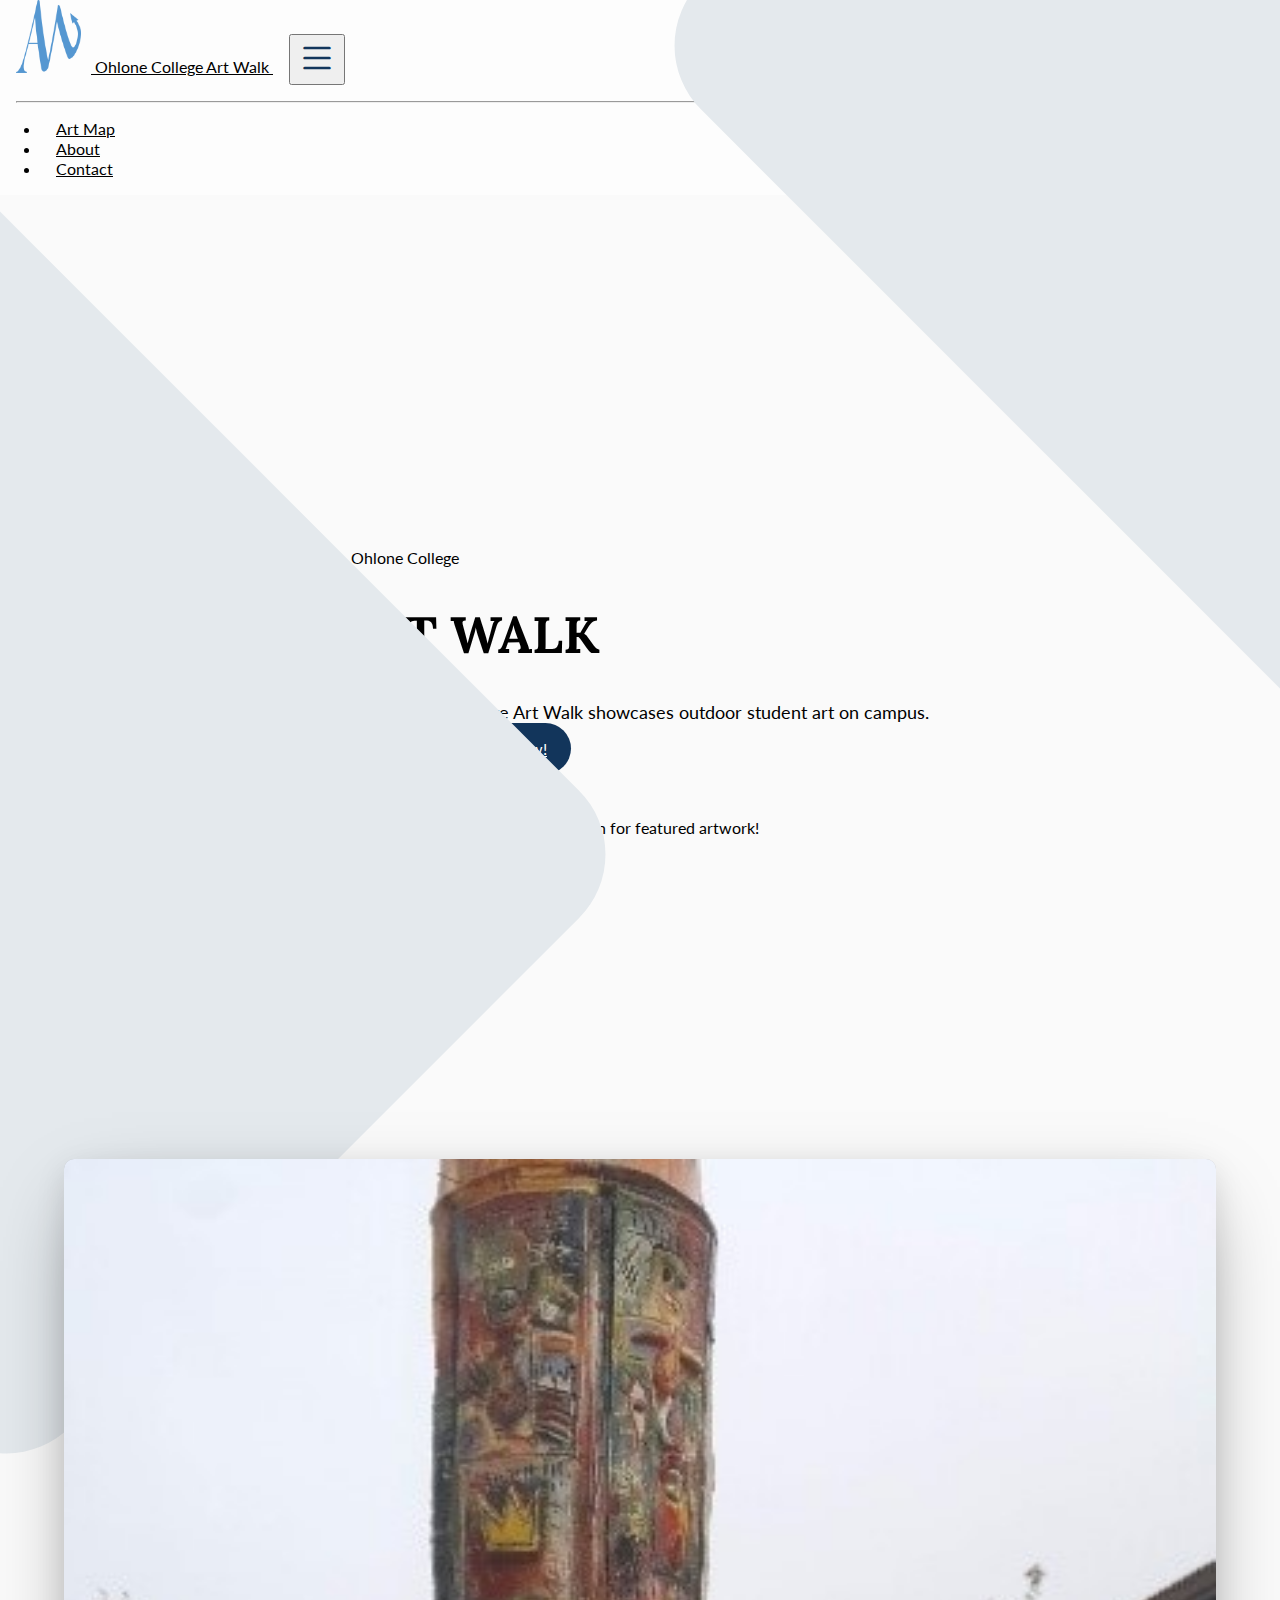
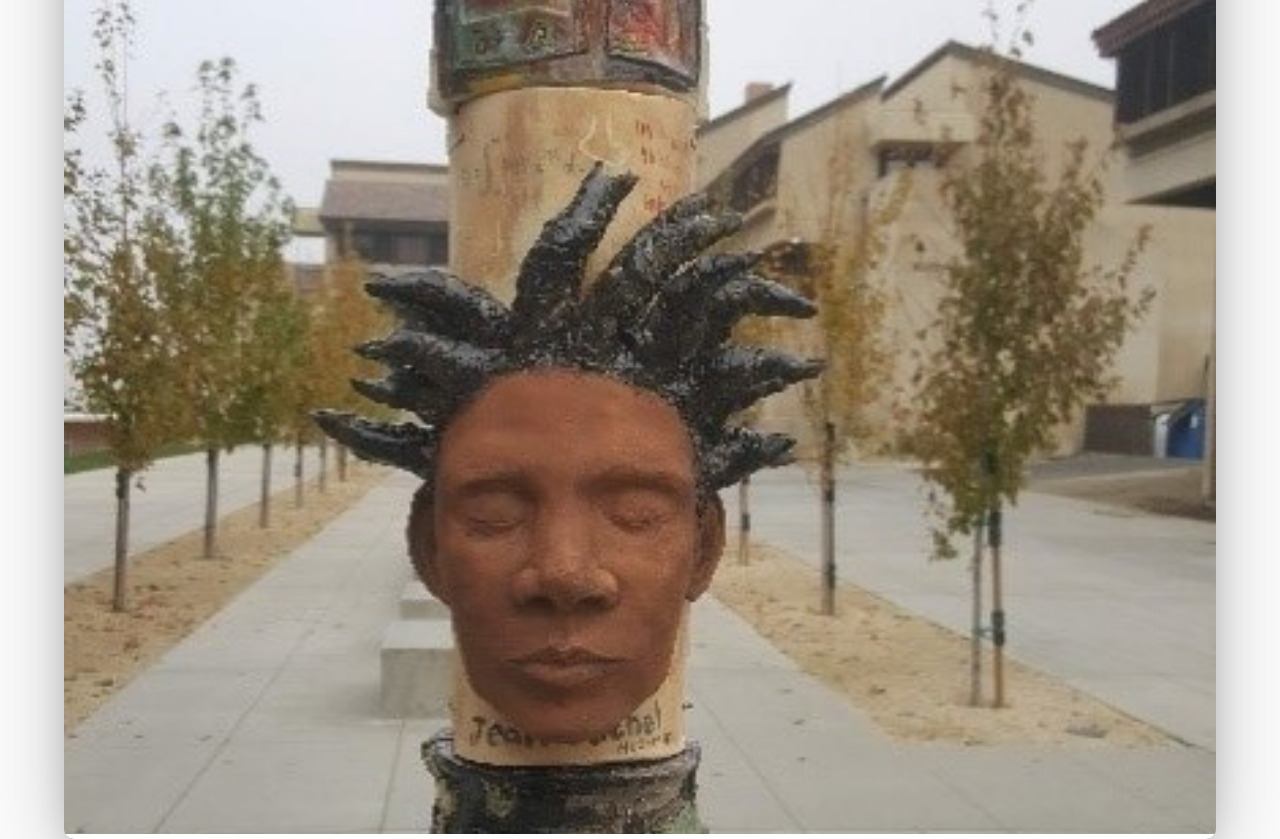
<file: index.html>
<!doctype html>
<html lang="en">

<head>
  <!-- Required meta tags -->
  <meta charset="utf-8">
  <meta name="viewport" content="width=device-width, initial-scale=1, shrink-to-fit=no">
  <link rel="apple-touch-startup-image" href="">
  <!--add link to logo-->
  <link rel="icon" type="image/x-icon" href="">
  <!--add link to logo-->

  <meta name="description" content="The Ohlone College Art Walk showcases outdoor student art on campus.">
  <meta name="Keywords" content="Ohlone College  |  art walk  |  art  |  student art  | college artwork | art pieces">
  <meta name="copyright" content="Copyright © 2022 Ohlone College Art Walk" />

  <link href="https://cdn.jsdelivr.net/npm/bootstrap@5.0.0-beta2/dist/css/bootstrap.min.css" rel="stylesheet"
    integrity="sha384-BmbxuPwQa2lc/FVzBcNJ7UAyJxM6wuqIj61tLrc4wSX0szH/Ev+nYRRuWlolflfl" crossorigin="anonymous">
  <link rel="stylesheet" href="https://cdn.jsdelivr.net/npm/bootstrap-icons@1.10.2/font/bootstrap-icons.css">
  <link rel="preconnect" href="https://fonts.googleapis.com">
  <link rel="preconnect" href="https://fonts.gstatic.com" crossorigin>
  <link href="https://fonts.googleapis.com/css2?family=Lato&family=Lora:wght@700&display=swap" rel="stylesheet">

  <link rel="stylesheet" href="css/style.css">
  <link rel="stylesheet" href="css/gallery.css">

  <script src="https://code.jquery.com/jquery-3.5.1.slim.min.js"
    integrity="sha384-DfXdz2htPH0lsSSs5nCTpuj/zy4C+OGpamoFVy38MVBnE+IbbVYUew+OrCXaRkfj" crossorigin="anonymous">
  </script>




  <title>Ohlone College Art Walk</title>
</head>

<body class="home-body">

  <!--content start-->

  <!--header-->
  <header class="home-nav fixed-top navbar navbar-expand-md bd-navbar">
    <nav class="container-xxl flex-wrap flex-md-nowrap" aria-label="Main navigation">
      <a class="navbar-brand p-0 me-2" href="index.html" aria-label="Bootstrap">
        <div class="logo">
          <img src="images/logo.png" alt="Art Walk Logo">
        </div>
        <p>Ohlone College Art Walk</p>
      </a>

      <button class="navbar-toggler" type="button" data-bs-toggle="collapse" data-bs-target="#bdNavbar"
        aria-controls="bdNavbar" aria-expanded="false" aria-label="Toggle navigation">
        <i class="bi bi-list"></i>
      </button>

      <div class="collapse navbar-collapse" id="bdNavbar">

        <hr class="d-md-none">

        <ul class="navbar-nav flex-wrap ms-md-auto">
          <li class="nav-item col-6 col-md-auto">
            <a class="nav-link" href="html/map.html">Art Map</a>
          </li>
          <li class="nav-item col-6 col-md-auto">
            <a class="nav-link" href="html/about.html">About</a>
          </li>
          <li class="nav-item col-6 col-md-auto">
            <a class="nav-link" href="html/contact.html">Contact</a>
          </li>

        </ul>

      </div>
    </nav>
  </header>



  <!--hero image-->
  <main class="home-main hero-image px-4 text-center text-bg-dark">
    <div class="text">
      <p class="h3">Ohlone College</p>
      <h1>ART WALK</h1>
      <p class="lead">The Ohlone College Art Walk showcases outdoor student art on campus.</p>
      <a href="html/map.html" class="btn btn-lg btn-primary">Start Your Journey Now!</a>
    </div>

    <div class="lead-arrow">

      <p>Scroll down for featured artwork!</p>
      <i class="bi bi-chevron-down"></i>

    </div>
    
  <!--design-->
  <div class="shape rectangle-top"></div>
  <div class="shape rectangle-bottom"></div>

  </main>
  <div class="news">
    <div class="gallery">
      <section class="gallery_items">
        <figure class="gallery_item">
          <img src="images/3_Basquiat-thumbnail.jpg" />
        </figure>

        <figure class="gallery_item">
          <img src="images/7_thumbnail.jpg" />
        </figure>

        <figure class="gallery_item">
          <img src="images/9_Magritte-thumbnail.jpg" />
        </figure>


      </section>
    </div>
  </div>


  <!--content end-->

  <!-- JavaScript -->
  <script src="https://cdn.jsdelivr.net/npm/@popperjs/core@2.6.0/dist/umd/popper.min.js"
    integrity="sha384-KsvD1yqQ1/1+IA7gi3P0tyJcT3vR+NdBTt13hSJ2lnve8agRGXTTyNaBYmCR/Nwi" crossorigin="anonymous">
  </script>
  <script src="https://cdn.jsdelivr.net/npm/bootstrap@5.0.0-beta2/dist/js/bootstrap.min.js"
    integrity="sha384-nsg8ua9HAw1y0W1btsyWgBklPnCUAFLuTMS2G72MMONqmOymq585AcH49TLBQObG" crossorigin="anonymous">
  </script>

</body>

</html>
</file>
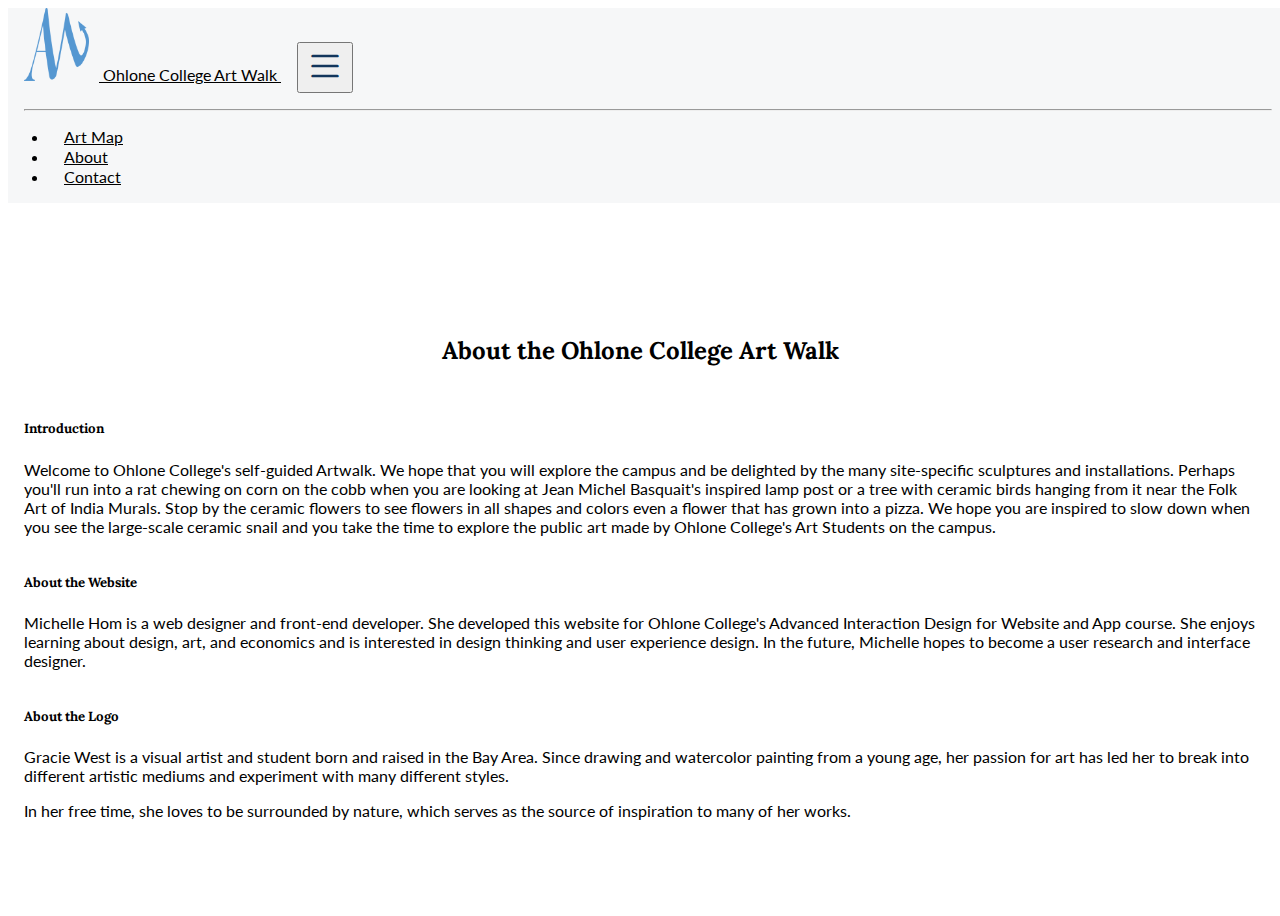
<file: html/about.html>
<!doctype html>
<html lang="en">
    <head>
        <!-- Required meta tags -->
        <meta charset="utf-8">
        <meta name="viewport" content="width=device-width, initial-scale=1, shrink-to-fit=no">
        <link rel="apple-touch-startup-image" href=""> <!--add link to logo-->
        <link rel="icon" type="image/x-icon" href=""> <!--add link to logo-->
        
        <meta name="description" content="The Ohlone College Art Walk showcases outdoor student art on campus.">
        <meta name="Keywords" content="Ohlone College  |  art walk  |  art  |  student art  | college artwork | art pieces">
        <meta name="copyright" content="Copyright © 2022 Ohlone College Art Walk" />
    
        <link href="https://cdn.jsdelivr.net/npm/bootstrap@5.0.0-beta2/dist/css/bootstrap.min.css" rel="stylesheet" integrity="sha384-BmbxuPwQa2lc/FVzBcNJ7UAyJxM6wuqIj61tLrc4wSX0szH/Ev+nYRRuWlolflfl" crossorigin="anonymous">
        <link rel="stylesheet" href="https://cdn.jsdelivr.net/npm/bootstrap-icons@1.10.2/font/bootstrap-icons.css">
        <link rel="preconnect" href="https://fonts.googleapis.com">
        <link rel="preconnect" href="https://fonts.gstatic.com" crossorigin>
        <link href="https://fonts.googleapis.com/css2?family=Lato&family=Lora:wght@700&display=swap" rel="stylesheet">
    
        <link rel="stylesheet" href="../css/style.css">
    
        <script src="https://code.jquery.com/jquery-3.5.1.slim.min.js" integrity="sha384-DfXdz2htPH0lsSSs5nCTpuj/zy4C+OGpamoFVy38MVBnE+IbbVYUew+OrCXaRkfj" crossorigin="anonymous"></script>
        <script src="../js/javascript.js"></script>

        <title>About - Ohlone College Art Walk</title>
      </head>

<body>

    <!--content start-->
    
    <!--header-->
    <header class="fixed-top navbar navbar-expand-md bd-navbar">
        <nav class="container-xxl flex-wrap flex-md-nowrap" aria-label="Main navigation">
          <a class="navbar-brand p-0 me-2" href="../index.html" aria-label="Bootstrap">
            <div class="logo">
              <img src="../images/logo.png" alt="Art Walk Logo">
            </div>
            <p>Ohlone College Art Walk</p>
          </a>
      
          <button class="navbar-toggler" type="button" data-bs-toggle="collapse" data-bs-target="#bdNavbar" aria-controls="bdNavbar" aria-expanded="false" aria-label="Toggle navigation">
              <i class="bi bi-list"></i>
          </button>
      
          <div class="collapse navbar-collapse" id="bdNavbar">
      
            <hr class="d-md-none">
      
            <ul class="navbar-nav flex-wrap ms-md-auto">
              <li class="nav-item col-6 col-md-auto">
                <a class="nav-link" href="map.html">Art Map</a>
              </li>
              <li class="nav-item col-6 col-md-auto">
                <a class="nav-link" href="about.html">About</a>
              </li>
              <li class="nav-item col-6 col-md-auto">
                  <a class="nav-link" href="contact.html">Contact</a>
                </li>
              
            </ul>
          
          </div>
        </nav>
    </header>

    <main class="about container-xxl">
      <h2>About the Ohlone College Art Walk</h2>

      <h5>Introduction</h5>
      <p>Welcome to Ohlone College's self-guided Artwalk. We hope that you will explore the campus and be delighted by the many site-specific sculptures and installations. Perhaps you'll run into a rat chewing on corn on the cobb when you are looking at Jean Michel Basquait's inspired lamp post or a tree with ceramic birds hanging from it near the Folk Art of India Murals. Stop by the ceramic flowers to see flowers in all shapes and colors even a flower that has grown into a pizza. We hope you are inspired to slow down when you see the large-scale ceramic snail and you take the time to explore the public art made by Ohlone College's Art Students on the campus.  
      </p>

      <h5>About the Website</h5>
      <p>Michelle Hom is a web designer and front-end developer. She developed this website for Ohlone College's Advanced Interaction Design for Website and App course. She enjoys learning about design, art, and economics and is interested in design thinking and user experience design. In the future, Michelle hopes to become a user research and interface designer.
      </p>

      <h5>About the Logo</h5>
      <p>Gracie West is a visual artist and student born and raised in the Bay Area. Since drawing and watercolor painting from a young age, her passion for art has led her to break into different artistic mediums and experiment with many different styles.</p>
      <p>In her free time, she loves to be surrounded by nature, which serves as the source of inspiration to many of her works. </p>
    </main>

    <!--content end-->

    <!-- JavaScript -->
    <script src="https://cdn.jsdelivr.net/npm/@popperjs/core@2.6.0/dist/umd/popper.min.js" integrity="sha384-KsvD1yqQ1/1+IA7gi3P0tyJcT3vR+NdBTt13hSJ2lnve8agRGXTTyNaBYmCR/Nwi" crossorigin="anonymous"></script>
    <script src="https://cdn.jsdelivr.net/npm/bootstrap@5.0.0-beta2/dist/js/bootstrap.min.js" integrity="sha384-nsg8ua9HAw1y0W1btsyWgBklPnCUAFLuTMS2G72MMONqmOymq585AcH49TLBQObG" crossorigin="anonymous"></script>

</body>
</html>
</file>
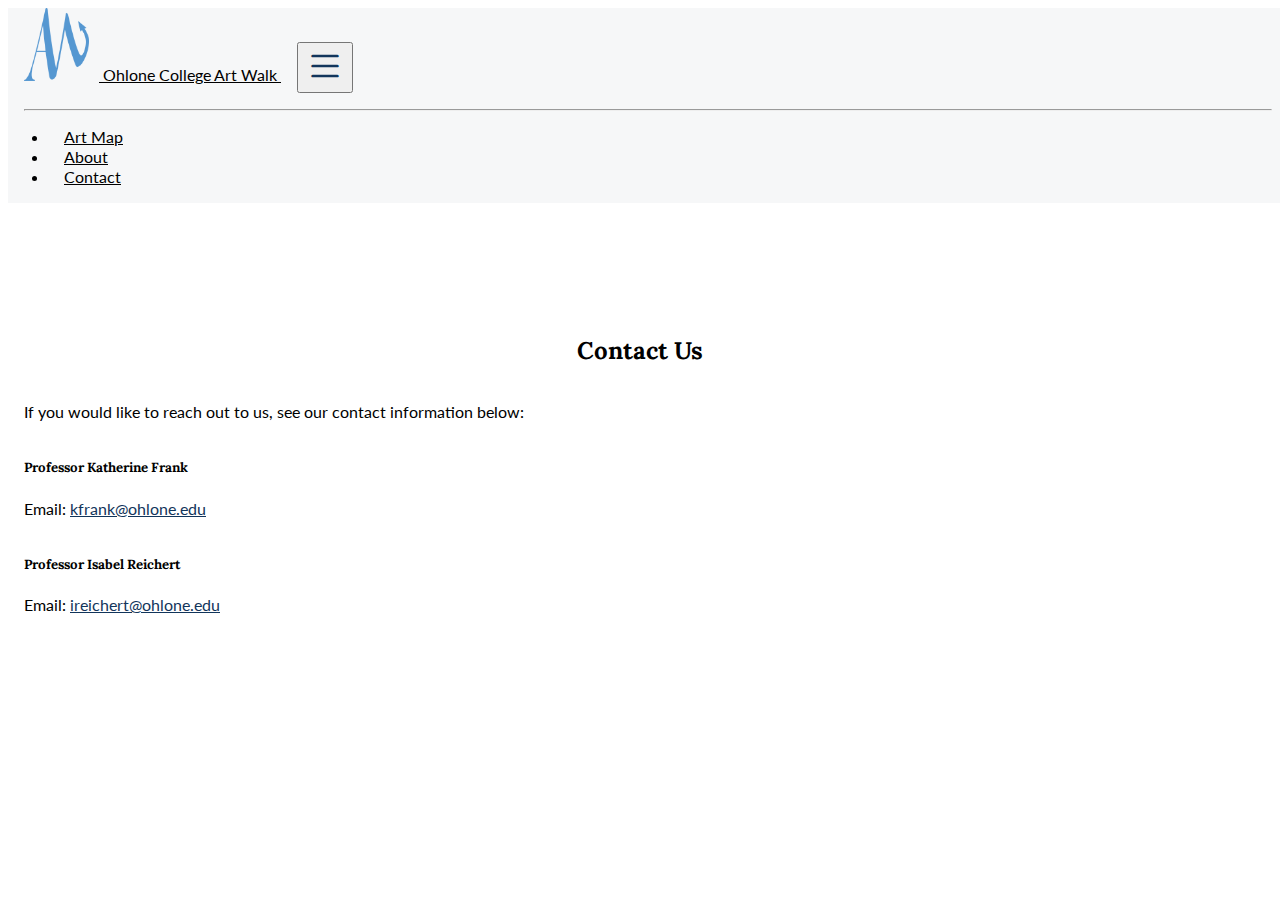
<file: html/contact.html>
<!doctype html>
<html lang="en">
    <head>
        <!-- Required meta tags -->
        <meta charset="utf-8">
        <meta name="viewport" content="width=device-width, initial-scale=1, shrink-to-fit=no">
        <link rel="apple-touch-startup-image" href=""> <!--add link to logo-->
        <link rel="icon" type="image/x-icon" href=""> <!--add link to logo-->
        
        <meta name="description" content="The Ohlone College Art Walk showcases outdoor student art on campus.">
        <meta name="Keywords" content="Ohlone College  |  art walk  |  art  |  student art  | college artwork | art pieces">
        <meta name="copyright" content="Copyright © 2022 Ohlone College Art Walk" />
    
        <link href="https://cdn.jsdelivr.net/npm/bootstrap@5.0.0-beta2/dist/css/bootstrap.min.css" rel="stylesheet" integrity="sha384-BmbxuPwQa2lc/FVzBcNJ7UAyJxM6wuqIj61tLrc4wSX0szH/Ev+nYRRuWlolflfl" crossorigin="anonymous">
        <link rel="stylesheet" href="https://cdn.jsdelivr.net/npm/bootstrap-icons@1.10.2/font/bootstrap-icons.css">
        <link rel="preconnect" href="https://fonts.googleapis.com">
        <link rel="preconnect" href="https://fonts.gstatic.com" crossorigin>
        <link href="https://fonts.googleapis.com/css2?family=Lato&family=Lora:wght@700&display=swap" rel="stylesheet">
    
        <link rel="stylesheet" href="../css/style.css">
    
        <script src="https://code.jquery.com/jquery-3.5.1.slim.min.js" integrity="sha384-DfXdz2htPH0lsSSs5nCTpuj/zy4C+OGpamoFVy38MVBnE+IbbVYUew+OrCXaRkfj" crossorigin="anonymous"></script>
        <script src="../js/javascript.js"></script>

        <title>Contact - Ohlone College Art Walk</title>
      </head>

<body>

    <!--content start-->
    
    <!--header-->
    <header class="fixed-top navbar navbar-expand-md bd-navbar">
        <nav class="container-xxl flex-wrap flex-md-nowrap" aria-label="Main navigation">
          <a class="navbar-brand p-0 me-2" href="../index.html" aria-label="Bootstrap">
            <div class="logo">
              <img src="../images/logo.png" alt="Art Walk Logo">
            </div>
            <p>Ohlone College Art Walk</p>
          </a>
      
          <button class="navbar-toggler" type="button" data-bs-toggle="collapse" data-bs-target="#bdNavbar" aria-controls="bdNavbar" aria-expanded="false" aria-label="Toggle navigation">
              <i class="bi bi-list"></i>
          </button>
      
          <div class="collapse navbar-collapse" id="bdNavbar">
      
            <hr class="d-md-none">
      
            <ul class="navbar-nav flex-wrap ms-md-auto">
              <li class="nav-item col-6 col-md-auto">
                <a class="nav-link" href="map.html">Art Map</a>
              </li>
              <li class="nav-item col-6 col-md-auto">
                <a class="nav-link" href="about.html">About</a>
              </li>
              <li class="nav-item col-6 col-md-auto">
                  <a class="nav-link" href="contact.html">Contact</a>
                </li>
              
            </ul>
          
          </div>
        </nav>
      </header>

    <!--main-->
    <main class="about contact container-xxl">
        <h2>Contact Us</h2>
        <p>If you would like to reach out to us, see our contact information below:</p>

      <div class="text">
        <h5>Professor Katherine Frank</h5>
        <p>Email: <a href="mailto: kfrank@ohlone.edu">kfrank@ohlone.edu</a></p>
      </div>
  
      <div class="text">
        <h5>Professor Isabel Reichert</h5>
        <p>Email: <a href="mailto: ireichert@ohlone.edu">ireichert@ohlone.edu</a></p>        
      </div>        
    </main>

    <!--content end-->

    <!-- JavaScript -->
    <script src="https://cdn.jsdelivr.net/npm/@popperjs/core@2.6.0/dist/umd/popper.min.js" integrity="sha384-KsvD1yqQ1/1+IA7gi3P0tyJcT3vR+NdBTt13hSJ2lnve8agRGXTTyNaBYmCR/Nwi" crossorigin="anonymous"></script>
    <script src="https://cdn.jsdelivr.net/npm/bootstrap@5.0.0-beta2/dist/js/bootstrap.min.js" integrity="sha384-nsg8ua9HAw1y0W1btsyWgBklPnCUAFLuTMS2G72MMONqmOymq585AcH49TLBQObG" crossorigin="anonymous"></script>

</body>
</html>
</file>
<file: css/style.css>
body{
    height: 100vh;
}

.home-body{
    overflow-x: hidden;
}


:root{
    --primary: rgb(18, 53, 91);
    --primary-clear: #123459ac;
    --blue-gray: #E4E9ED;
    --darkblue-gray: #a8b6c1;
    --soft-black: #464655;
    --white: #ffffff;
    --black: #000000;
}

h1,h2,h3,h4,h5{
    font-family: 'Lora', serif;
    font-weight: 700;
}

a,p{
    font-family: 'Lato', sans-serif;
    font-weight: 400;
    margin: 1rem;
}

p a{
    margin: 0;
    padding: 0;
    color: var(--primary);
}

h1,.h1{
    font-size: calc(2rem + 1.5vw);
}

i{
    color: var(--primary);
    font-size: 2.5rem;
}

main{
    margin-top: 100px;
}

.container-xxl{
    padding: 0;
}

.btn-primary{
    color: var(--white);
    background-color: var(--primary);
    border-color: var(--primary);
    border-radius: 25vh;
    padding: 1rem 1.5rem;
}

.btn-primary:hover{
    color: var(--primary);
    border: var(--primary) 1px solid;
    background-color: var(--white);
}

.btn-close:focus{
    box-shadow: 0 0 0 0.25rem rgb( 18 53 91/ 25%);
}



.lead{
    font-size: 1.1rem;
}

.navbar-toggler:focus{
    box-shadow: 0 0 0 0;
}

.nav-link{
    padding: 0;
}

/*javascript classes*/
.show{
 /* display: inherit;*/
}

.hidden{
    display:none;
}

/*--MEDIA QUERIES--*/

@media (min-width: 1250px) {
    .shape{
        width: 100vw;
        height: 100vh;
    }

    .rectangle-top{
        top: 0;
        right: 0;
        transform: translate(60%,-30%) rotate(45deg);
    }
    
    .rectangle-bottom{
        bottom: 0;
        left: 0;
        transform: translate(-60%, 30%) rotate(45deg);
    }

    .carousel-item{
        height: 65vh;     
    }

    .description .thumbnail{
        width: 20vw;
    }
}

@media (min-width: 768px) and (max-width: 1250px) {
    .shape{
        width: 100vw;
        height: 100vh;
    }

    .rectangle-top{
        top: 0;
        right: 0;
        transform: translate(70%,-50%) rotate(45deg);
    }
    
    .rectangle-bottom{
        bottom: 0;
        left: 0;
        transform: translate(-70%, 50%) rotate(45deg);
    }

    .d-md-block{
        display: block!important;
    }

    .carousel-item{
        height: 60vh;     
    }

    .description .thumbnail{
        width: 20vw;
    }
}
    
@media (max-width: 768px) {
    .shape{
        width: 70vw;
        height: 50vh;
    }

    .rectangle-top{
        top: 0;
        right: 0;
        transform: translate(90%,-60%) rotate(45deg);
    }
    
    .rectangle-bottom{
        bottom: 0;
        left: 0;
        transform: translate(-90%, 60%) rotate(45deg);
    }

    .home-main{
        overflow: hidden;
        position: relative;
    }


    .d-md-block{
        display: block!important;
    }

    .carousel-item{
        height: 60vh;     
    }
    .navbar-nav {
        width: 100%;
    }
}

@media (max-width: 376px) {
    .navbar-brand p{
        display: none;
    }
}

/*--nav--*/
.home-nav{
    background-color: #ffffffa6;
}

.logo{
    width: 4vw;
    display: inline-block;
    padding-right: 10px;
    min-width: 65px;
}

.logo img{
    width: 100%;
}

nav a p{
    margin: 0;
    padding: 0;
    display: inline;
}

nav a{
    color: var(--black);
}
nav a:hover{
    color: var(--soft-gray);
}


header{
    background-color: #f1f2f5a6;
    width: 100vw;
    overflow: hidden;
}

hr{
    color: var(--soft-gray);
    margin: 1em;
}



/*--hero--*/
.hero-image{
    height: 100vh;
    display: flex;
    align-items: center;
    justify-content: center;
    margin-top: 0;
}

.lead-arrow{
    position: absolute;
    bottom: 0;
}

.shape{
    position: absolute;
    background-color: var(--blue-gray);
    border-radius: 10vh;
}



/*--ART MAP--*/

/*map-container*/
.map{
    overflow-x: hidden;
}

.map-container{
    width: 100vw;
    height: 100vh;
    overflow: auto;
    display: flex;
    align-items: flex-start;
    justify-content: center;
    position: relative;
}


.tooltip {
    opacity: 100%;

}
  


/*alert / instructions */


#instructionOverlay{
    position: fixed;
    top: 0;
    height: 100%;
    width: 100%;
    background-color: var(--primary-clear);
    z-index: 500;
}

#instructionOverlay .alert{
    max-width: 550px;
}

.alert-warning{
    position: absolute;
    top: 50%;
    left: 50%;
    transform: translate(-50%,-50%);
    color: var(--black);
    background-color:var(--white);
    border-color: #00FFFF00;
    box-shadow: 0 4px 8px 0 rgba(0, 0, 0, 0.2), 0 6px 20px 0 rgba(0, 0, 0, 0.19);
    width: 70vw;
    text-align: center;
    z-index: 600;
}

.alert-dismissible{
    padding-right:1rem;
}

.alert img{
    padding: 1rem;
}

/*description*/

.thumbnail{
    padding: 1rem;
    position: relative;
    width: 30vw;
    left: 50%;
    transform: translate(-50%,0);
}

.description .thumbnail-image{
    width: 100%;
}

.description h1{
    text-align: center;
    padding: 1rem;
}

.dropdown-menu p{
    margin: 0.5rem 1rem;
}

.description .dropdown{
    margin: 1rem;
}

/*accordian*/

.accordian-pre-text p{
    margin:0;
    margin-top: 0.5rem;
}

.accordian-pre-text h5{
    color: var(--primary);
    padding: 0;
}

.accordion-button{
    padding: 2rem 1rem;
}

.accordion-button::after{
    width: 3rem;
    height: 3rem;
    background-size: 3rem;
    background-position: center;
    background-image: url("data:image/svg+xml,%3csvg xmlns='http://www.w3.org/2000/svg' viewBox='0 0 16 16' fill='%2312355B'%3e%3cpath fill-rule='evenodd' d='M1.646 4.646a.5.5 0 0 1 .708 0L8 10.293l5.646-5.647a.5.5 0 0 1 .708.708l-6 6a.5.5 0 0 1-.708 0l-6-6a.5.5 0 0 1 0-.708z'/%3e%3c/svg%3e");
}

.accordion-button:focus{
    border-color: var(--blue-gray);
    box-shadow: 0 0 0 0.25rem (var(--blue-gray)/ 25%)
}

.accordion-button:not(.collapsed){
    color: var(--black);
    background-color: var(--blue-gray);
}

.accordion-button:not(.collapsed)::after{
    background-image: url("data:image/svg+xml,%3csvg xmlns='http://www.w3.org/2000/svg' viewBox='0 0 16 16' fill='%2312355B'%3e%3cpath fill-rule='evenodd' d='M1.646 4.646a.5.5 0 0 1 .708 0L8 10.293l5.646-5.647a.5.5 0 0 1 .708.708l-6 6a.5.5 0 0 1-.708 0l-6-6a.5.5 0 0 1 0-.708z'/%3e%3c/svg%3e");
}

.accordion-flush .accordion-item:first-of-type .accordion-button{
    border-top-width: 1px;
}
.accordion-flush .accordion-item:last-of-type .accordion-button.collapsed{
    border-bottom-width: 1px;
}

/*carousel*/

.carousel-item img{
    position: relative;
    top: 50%;
    left: 50%;
    transform: translate(-50%,-50%);
}

.carousel-item a{
    margin: 0;
}

.carousel-caption{
    background-color: var(--primary-clear);
}

.carousel-control-prev{
    background-image: linear-gradient(to right, var(--primary),#00FFFF00);
}

.carousel-control-next{
    background-image: linear-gradient(to left, var(--primary),#00FFFF00);
}

.carousel-caption h5, .carousel-caption p{
    padding: 0;      
    margin: 0;
}

.number{
    position: absolute;
    top: 15%;
    right: 15%;
    padding: 1rem;
    color: #fff;
    text-align: center;
    display: inline;
    background-image: radial-gradient(var(--primary-clear), #00FFFF00);
}

.number p{
    display: inline-block;
    margin: 0;
}

/*audio*/

.audio{
    margin: 1.5rem 0;
}

.audio a{
    margin: 0;
    padding: 0;
}

.audio h5{
    padding: 0;
}

audio::-webkit-media-controls-enclosure{
    background-color: var(--blue-gray);
    width: 100%;
}

.dropdown .btn-primary{
    background-color: #00FFFF00;
    border-color: #00FFFF00;
    color: var(--primary);
}

.dropdown .btn-primary:hover{
    background-color: #00FFFF00;
    border-color: #00FFFF00;
    background-color: #00FFFF00;
}

.dropdown .btn-primary:focus,.btn:focus{
    box-shadow: 0 0 0 0;
}

.dropdown .show{
    display: inline-block;
}

.dropdown .dropdown-menu{
    position: relative;
}

/*--ABOUT--*/

.about h2,h5{
    padding: 1rem;
}

.about h2{
    padding-top: 2rem;
    text-align: center;
}

.about h5{
    padding-bottom: 0rem;
}

/*--CONTACT--*/
.contact .text p{
    margin-top: 0.5rem;
}
</file>
<file: css/gallery.css>
body {
	margin: 0;
	padding: 0;
	background: #fafafa;
	font-family: 'Staatliches', cursive;
}

.news {
	position: relative;
	display: block;
	width: 90vw;
	height: 100vw;
	margin: 5% auto;
	padding: 0;
	border: none;
	border-radius: 10px;
	box-shadow: 0 30px 80px -20px rgba(0,0,0,.4), 0 10px 30px rgba(0,0,0,.1);
	background: rgba(0,0,0,.2);
	overflow: hidden;
}

.news:after {
	content: "";
	position: absolute;
	bottom:0;
	left:0;
	width: 100%;
	height: 5px;
	background: #fff;
	-webkit-animation: leftRight 20s infinite linear;
	animation: leftRight 20s infinite linear;
}
.gallery{
	position: relative;
	width: 100%;
	height: 100%;
	padding: 0;
	overflow: hidden;
	margin: 0;
}

.gallery_items {
	position: absolute;
	left: 0;
	top: 0;
	width: 400%;
	-webkit-animation: slide 20s infinite ease-in-out;
	animation: slide 20s infinite ease-in-out;
}

.gallery_item {
	position: relative;
	display: block;
	padding: 0;
	margin: 0;
	float: left;
	width: 25%;
}

.gallery_item img {
	width: 100%;
	border: 0;
	outline: 0;
	display: block;
}
.gallery_item span {
	position: absolute;
	top: 0;
	left: 0;
	width: 100%;
	height: 8vw;
	line-height: 8vw;
	text-indent: 2.5vw;
	font-size: 3vw;
	text-shadow: 5px 5px 50px rgba(0,0,0,.15);
	color: #fff;
}
@keyframes leftRight{
  0%{width:0%;}
  30%{width:100%;}
  31%{width:0%;}
  66%{width:100%;}
  67%{width:0%;}
  99%{width:100%;}
  100%{width:0%;}
} 
@-webkit-keyframes leftRight{
  0%{width:0%;}
  30%{width:100%;}
  31%{width:0%;}
  66%{width:100%;}
  67%{width:0%;}
  99%{width:100%;}
  100%{width:0%;}
} 

@-webkit-keyframes slide{
   0% {left: 0%;}
  30% {left: 0%;}
  31% {left: -100%;}
  66% {left: -100%;}
  67% {left: -200%;}
  99% {left: -200%;}
  100% {left: 0%;}
}

@keyframes slide{
   0% {left: 0%;}
  30% {left: 0%;}
  31% {left: -100%;}
  66% {left: -100%;}
  67% {left: -200%;}
  99% {left: -200%;}
  100% {left: 0%;}
}
</file>
